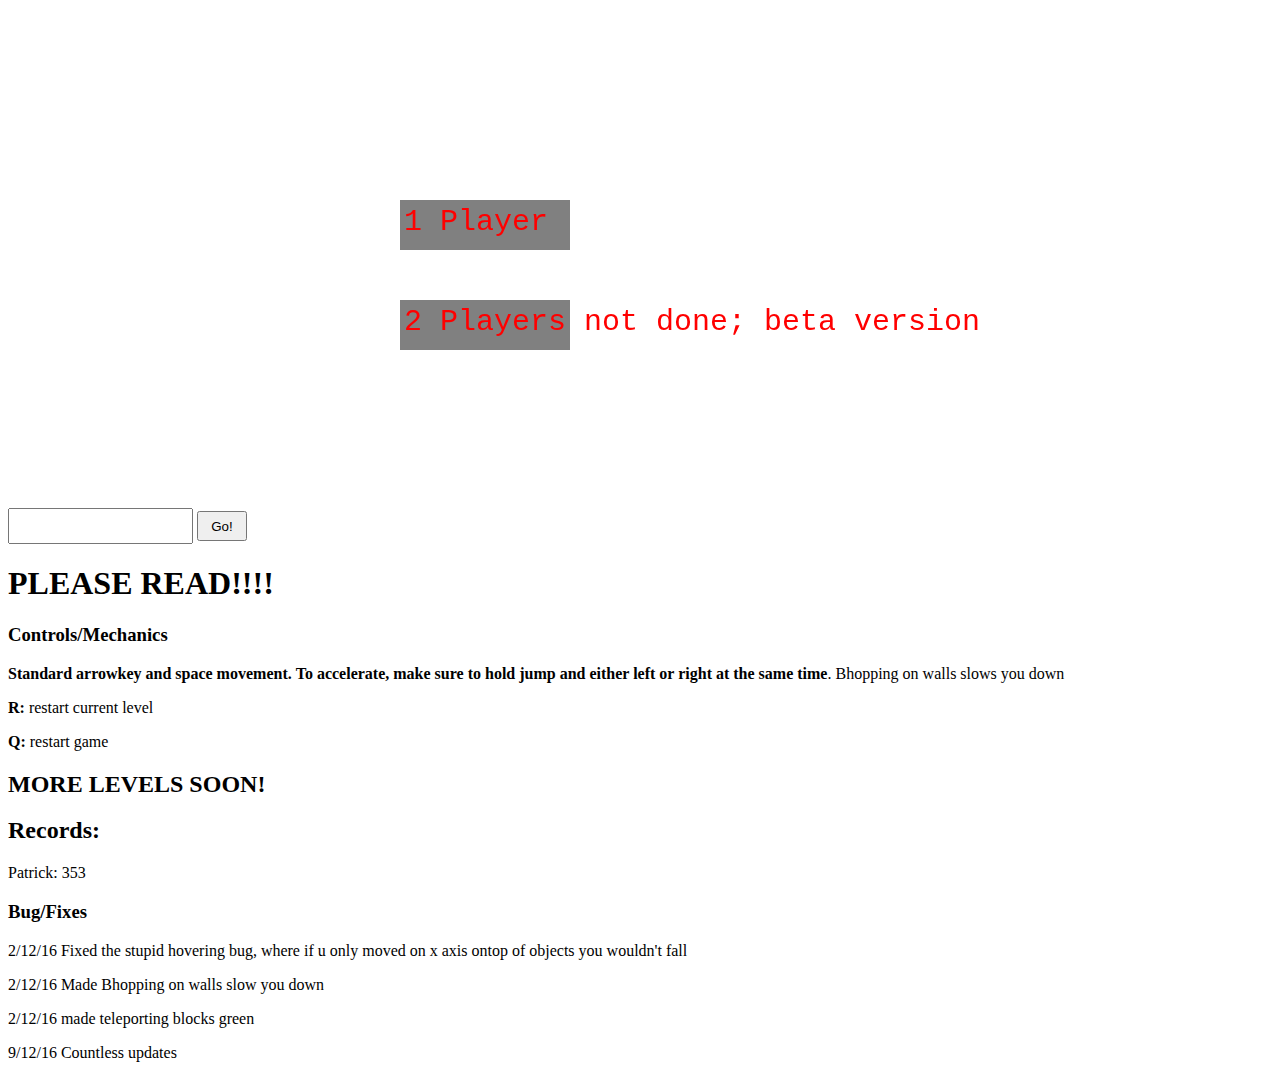
<file: index.html>
<!DOCTYPE html>
<html lang='en'>
<head>
	<meta charset="UTF-8">
	
	<link type='text/css' rel='stylesheet' href='platformer.css'>
	<!-- thanks to loktar00 for teaching me how to make this game -->
</head>

<body>
	<canvas id='canvas'></canvas>
	<canvas id='background'></canvas>
	<input type='text' id='input'>
	<div id='text'>
	 <h1> PLEASE READ!!!! </h1>
	<h3>Controls/Mechanics</h3>
	<p><b>Standard arrowkey and space movement.</b> <strong>To accelerate, make sure to hold jump and either left or right at the same time</strong>. Bhopping on walls slows you down</p>
	<p><b>R:</b> restart current level</p>
	<p><b>Q:</b> restart game</p>
	<h2>MORE LEVELS SOON!</h2>
	<h2>Records:</h2>
	<p>Patrick: 353</p>
	<h3>Bug/Fixes</h3>
	<p>2/12/16 Fixed the stupid hovering bug, where if u only moved on x axis ontop of objects you wouldn't fall</p>
	<p>2/12/16 Made Bhopping on walls slow you down</p>
	<p>2/12/16 made teleporting blocks green</p>
	<p>9/12/16 Countless updates</p>

	</div>




<script type='text/javascript' src='control.js'></script>
	<button id='button' onclick='checktext()'>Go!</button>
</body>

</html>
</file>
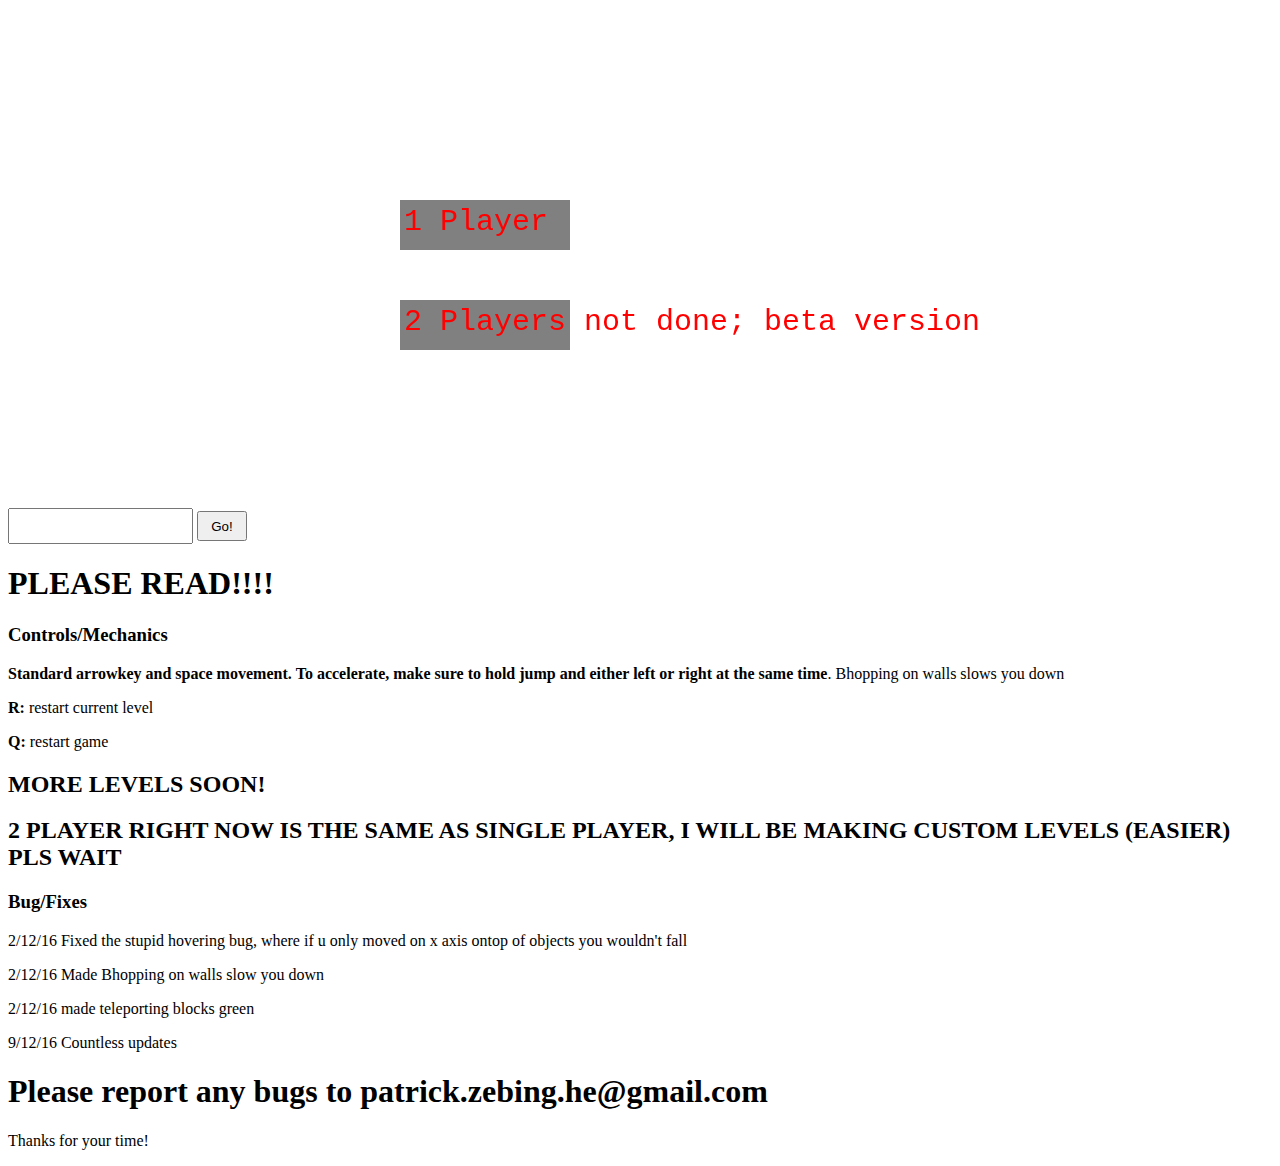
<file: platformer.html>
<!DOCTYPE html>
<html lang='en'>
<head>
	<meta charset="UTF-8">
	
	<link type='text/css' rel='stylesheet' href='platformer.css'>
	<!-- thanks to loktar00 for teaching me how to make this game -->
</head>

<body>
	<canvas id='canvas'></canvas>
	<canvas id='background'></canvas>
	<input type='text' id='input'>
	<div id='text'>
	 <h1> PLEASE READ!!!! </h1>
	<h3>Controls/Mechanics</h3>
	<p><b>Standard arrowkey and space movement.</b> <strong>To accelerate, make sure to hold jump and either left or right at the same time</strong>. Bhopping on walls slows you down</p>
	<p><b>R:</b> restart current level</p>
	<p><b>Q:</b> restart game</p>
	<h2>MORE LEVELS SOON!</h2>
	<h2>2 PLAYER RIGHT NOW IS THE SAME AS SINGLE PLAYER, I WILL BE MAKING CUSTOM LEVELS (EASIER) PLS WAIT</h2>
	<h3>Bug/Fixes</h3>
	<p>2/12/16 Fixed the stupid hovering bug, where if u only moved on x axis ontop of objects you wouldn't fall</p>
	<p>2/12/16 Made Bhopping on walls slow you down</p>
	<p>2/12/16 made teleporting blocks green</p>
	<p>9/12/16 Countless updates</p>
	<h1> Please report any bugs to patrick.zebing.he@gmail.com</h1>
	<p>Thanks for your time!</p>
	</div>




<script type='text/javascript' src='control.js'></script>
	<button id='button' onclick='checktext()'>Go!</button>
</body>

</html>
</file>
<file: platformer.css>
#canvas {
	position:absolute;
	left:0;
	top:0;
	z-index: 2;
}
#text {
	position:absolute;
	margin-top:500px;
}
#background {
	position:absolute;
	left:0;
	top:0;
	z-index: 1;
}
#input {
	position:relative;
	top:500px;
	height:30px;
	z-index:2;
}

#button {
	position:relative;
	top:500px;
	width:50px;
	left:0px;
	height:30px;
}
</file>
